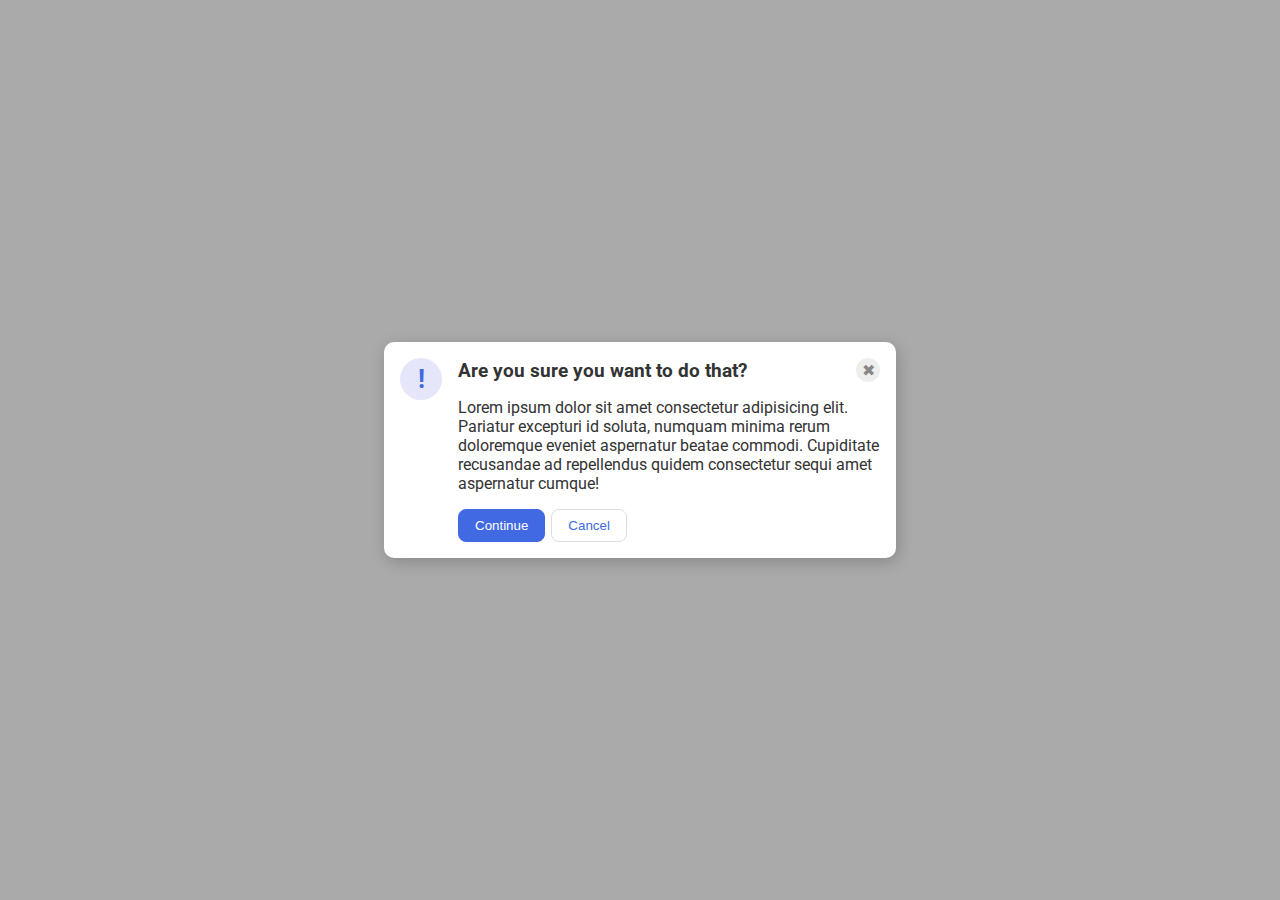
<file: flex/05-flex-modal/index.html>
<!DOCTYPE html>
<html lang="en">
  <head>
    <meta charset="UTF-8">
    <meta http-equiv="X-UA-Compatible" content="IE=edge">
    <meta name="viewport" content="width=device-width, initial-scale=1.0">
    <link rel="stylesheet" href="style.css">
    <title>Modal</title>
  </head>
  <body>
    <div class="modal">
      <div class="icon">!</div>
      <div class="central-text">
        <div class="header">Are you sure you want to do that?
          <div class="close-button">✖</div>
        </div>
        <div class="text">Lorem ipsum dolor sit amet consectetur adipisicing elit. Pariatur excepturi id soluta, numquam minima rerum doloremque eveniet aspernatur beatae commodi. Cupiditate recusandae ad repellendus quidem consectetur sequi amet aspernatur cumque!</div>
        <div class="buttons">
          <button class="continue">Continue</button>
          <button class="cancel">Cancel</button>
        </div>
      </div>
    </div>
  </body>
</html>
</file>
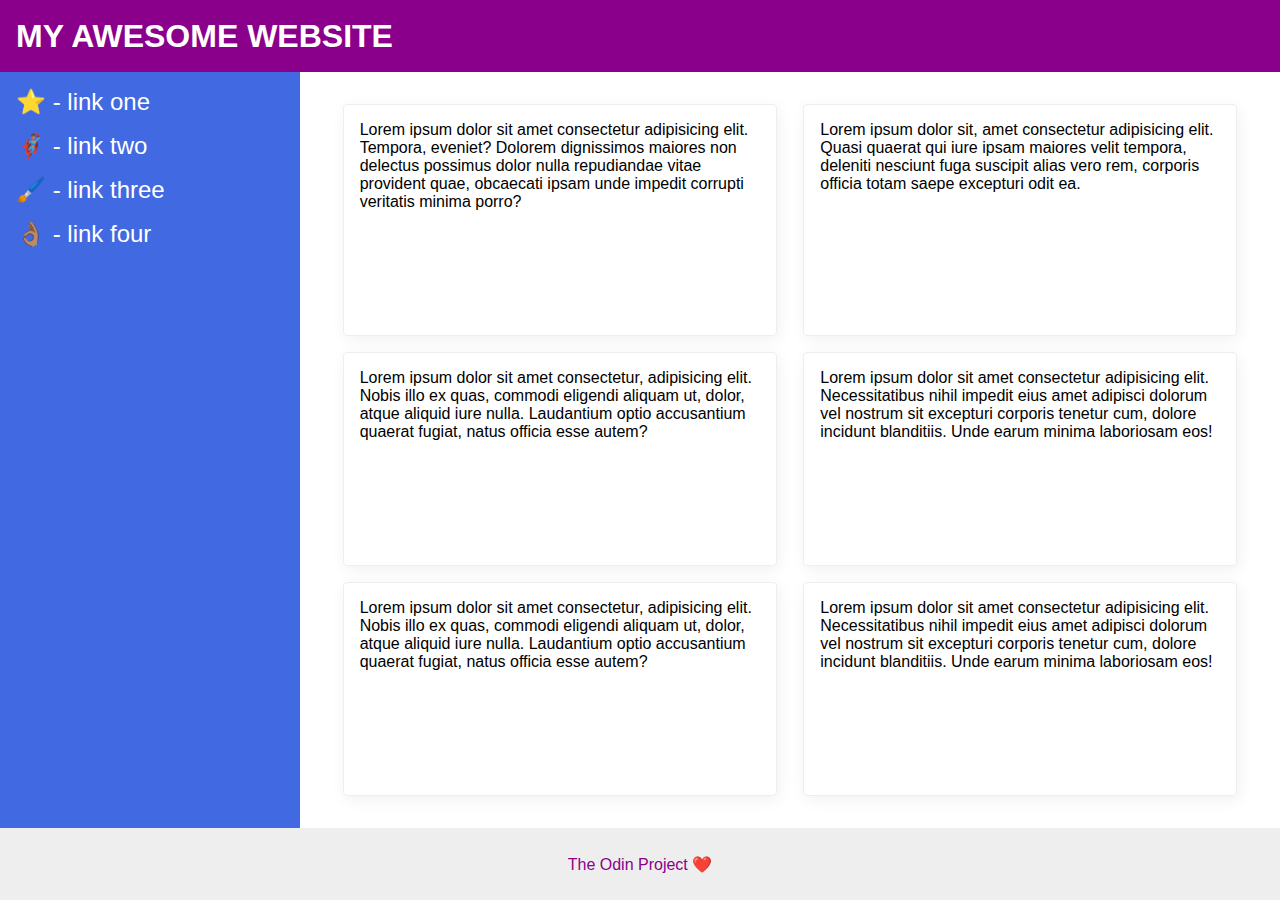
<file: flex/07-flex-layout-2/index.html>
<!DOCTYPE html>
<html lang="en">
  <head>
    <meta charset="UTF-8">
    <meta http-equiv="X-UA-Compatible" content="IE=edge">
    <meta name="viewport" content="width=device-width, initial-scale=1.0">
    <title>The Holy Grail</title>
    <link rel="stylesheet" href="style.css">
  </head>
  <body>
    <div class="header">
      MY AWESOME WEBSITE
    </div>
    
    <main>
      <div class="sidebar">
        <ul>
          <li><a href="#">⭐ - link one</a></li>
          <li><a href="#">🦸🏽‍♂️ - link two</a></li>
          <li><a href="#">🖌️ - link three</a></li>
          <li><a href="#">👌🏽 - link four</a></li>
        </ul>
      </div>
      <section class="cards-content">
        <div class="card">Lorem ipsum dolor sit amet consectetur adipisicing elit. Tempora, eveniet? Dolorem dignissimos maiores non delectus possimus dolor nulla repudiandae vitae provident quae, obcaecati ipsam unde impedit corrupti veritatis minima porro?</div>
        <div class="card">Lorem ipsum dolor sit, amet consectetur adipisicing elit. Quasi quaerat qui iure ipsam maiores velit tempora, deleniti nesciunt fuga suscipit alias vero rem, corporis officia totam saepe excepturi odit ea.</div>
        <div class="card">Lorem ipsum dolor sit amet consectetur, adipisicing elit. Nobis illo ex quas, commodi eligendi aliquam ut, dolor, atque aliquid iure nulla. Laudantium optio accusantium quaerat fugiat, natus officia esse autem?</div>
        <div class="card">Lorem ipsum dolor sit amet consectetur adipisicing elit. Necessitatibus nihil impedit eius amet adipisci dolorum vel nostrum sit excepturi corporis tenetur cum, dolore incidunt blanditiis. Unde earum minima laboriosam eos!</div>
        <div class="card">Lorem ipsum dolor sit amet consectetur, adipisicing elit. Nobis illo ex quas, commodi eligendi aliquam ut, dolor, atque aliquid iure nulla. Laudantium optio accusantium quaerat fugiat, natus officia esse autem?</div>
        <div class="card">Lorem ipsum dolor sit amet consectetur adipisicing elit. Necessitatibus nihil impedit eius amet adipisci dolorum vel nostrum sit excepturi corporis tenetur cum, dolore incidunt blanditiis. Unde earum minima laboriosam eos!</div>
      </section>
    </main>
    
    <div class="footer">
      The Odin Project ❤️
    </div>
  </body>
</html>
</file>
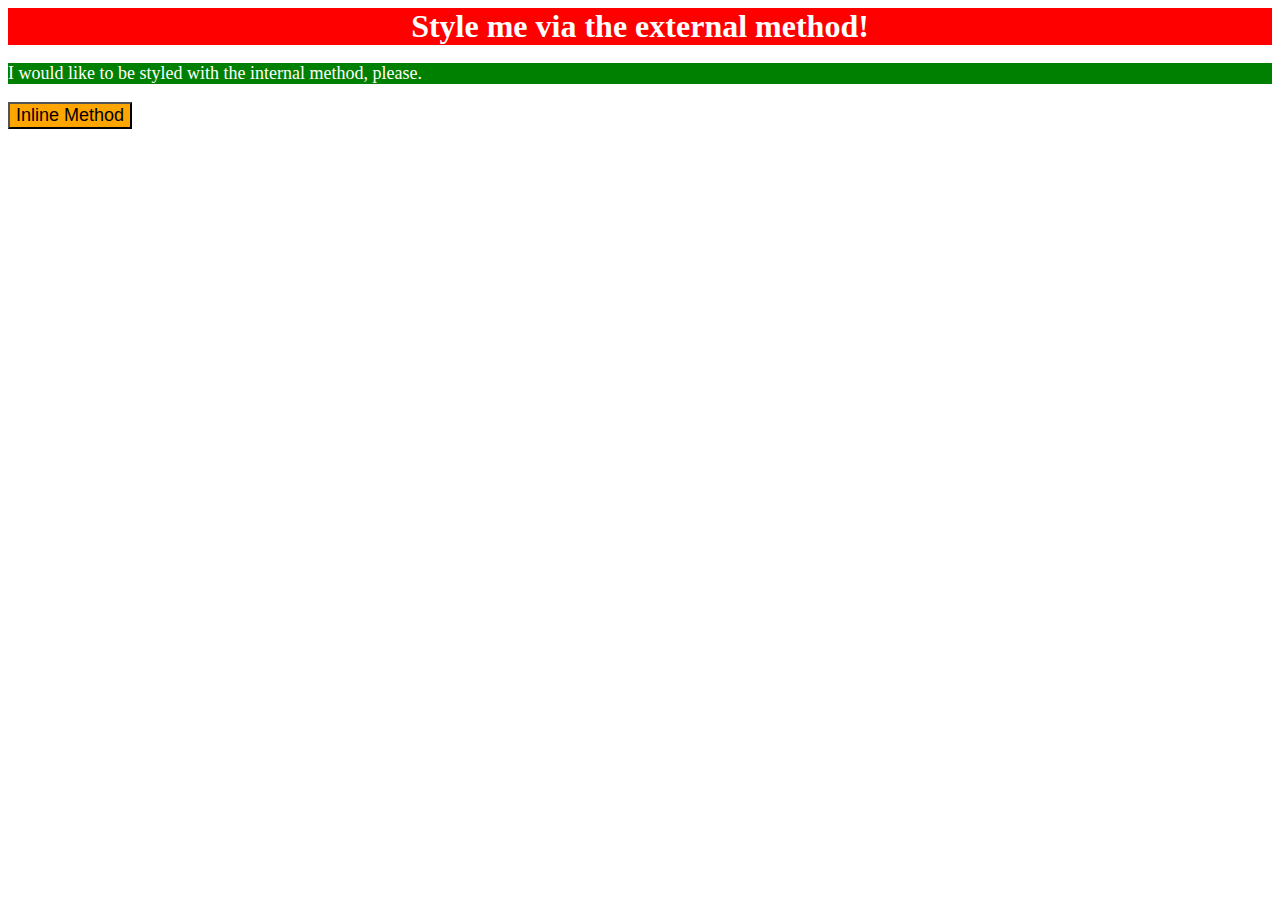
<file: foundations/01-css-methods/index.html>
<!DOCTYPE html>
<html lang="en">
  <head>
    <meta charset="UTF-8">
    <meta http-equiv="X-UA-Compatible" content="IE=edge">
    <meta name="viewport" content="width=device-width, initial-scale=1.0">
    <link rel="stylesheet" href="css/style.css">
    <title>Methods for Adding CSS</title>
    <style>
      p {
        background-color: green;
        color: white;
        font-size: 18px;
      }
    </style>
  </head>
  <body>
    <div>Style me via the external method!</div>
    <p>I would like to be styled with the internal method, please.</p>
    <button style="background-color: orange; font-size: 18px;">Inline Method</button>
  </body>
</html>
</file>
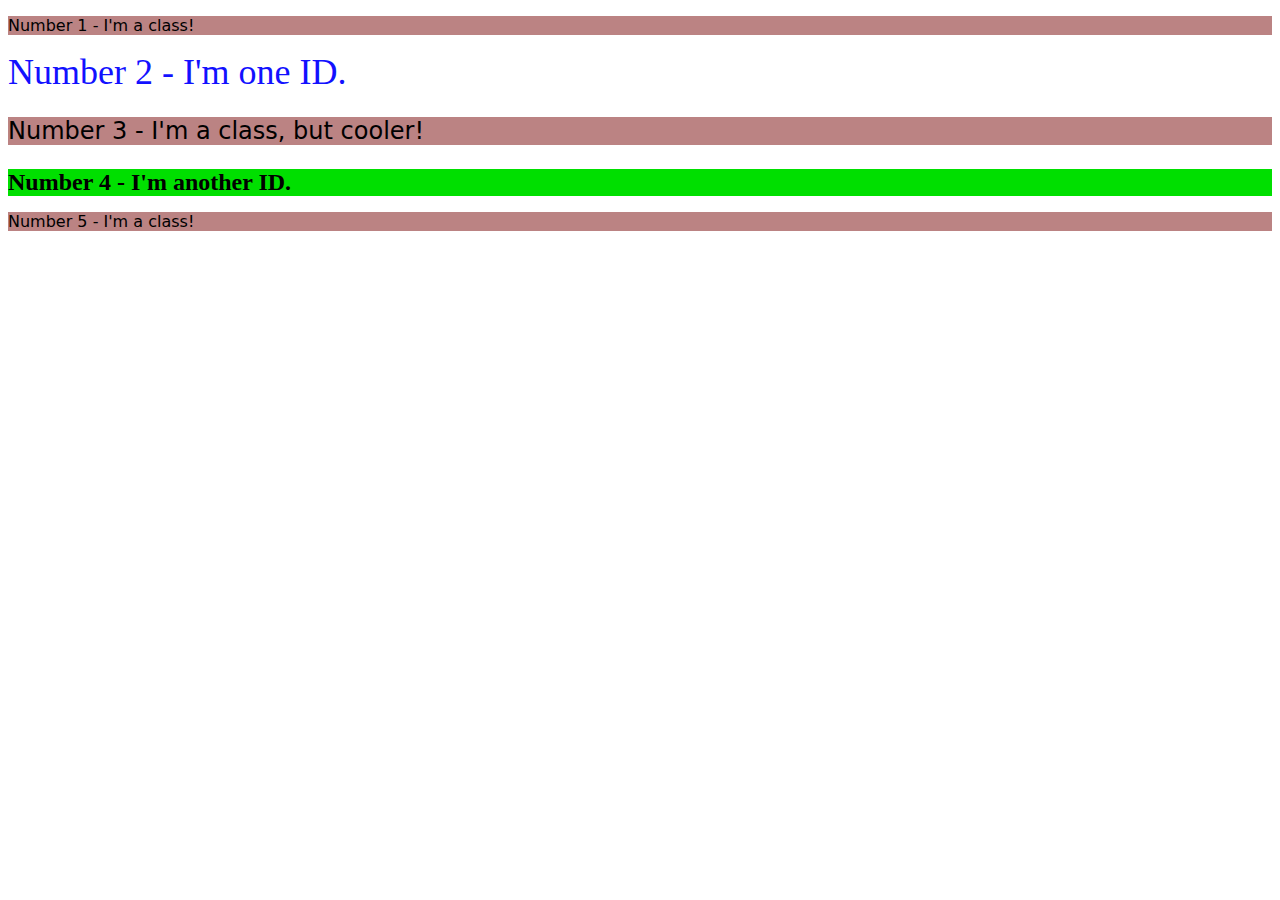
<file: foundations/02-class-id-selectors/index.html>
<!DOCTYPE html>
<html lang="en">
  <head>
    <meta charset="UTF-8">
    <meta http-equiv="X-UA-Compatible" content="IE=edge">
    <meta name="viewport" content="width=device-width, initial-scale=1.0">
    <title>Class and ID Selectors</title>
    <link rel="stylesheet" href="style.css">
  </head>
  <body>
    <p class="odd">Number 1 - I'm a class!</p>
    <div id="num2">Number 2 - I'm one ID.</div>
    <p class="odd bigger">Number 3 - I'm a class, but cooler!</p>
    <div id="num4">Number 4 - I'm another ID.</div>
    <p class="odd">Number 5 - I'm a class!</p>
  </body>
</html>
</file>
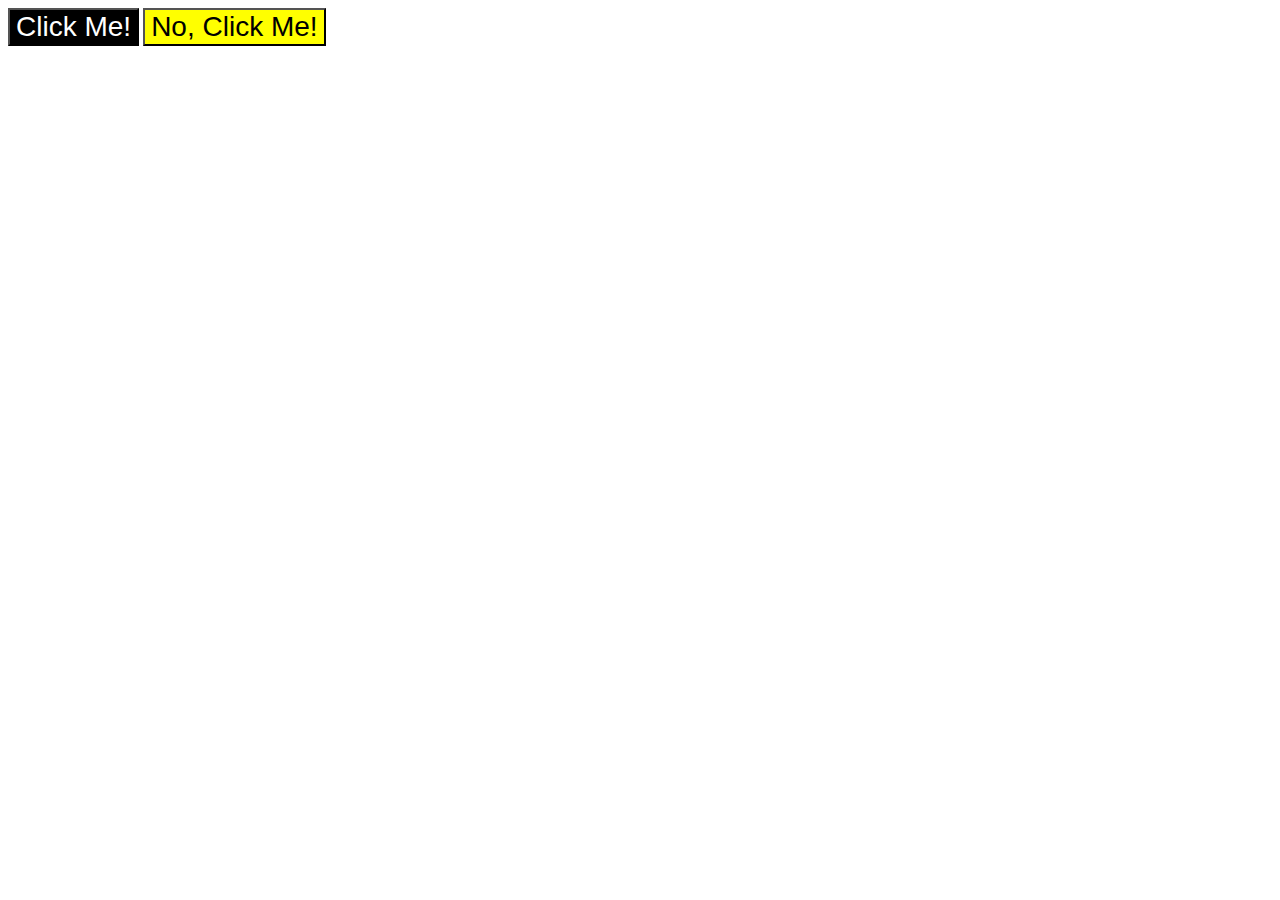
<file: foundations/03-grouping-selectors/index.html>
<!DOCTYPE html>
<html lang="en">
  <head>
    <meta charset="UTF-8">
    <meta http-equiv="X-UA-Compatible" content="IE=edge">
    <meta name="viewport" content="width=device-width, initial-scale=1.0">
    <title>Grouping Selectors</title>
    <link rel="stylesheet" href="style.css">
  </head>
  <body>
    <button class="positive">Click Me!</button>
    <button class="negative">No, Click Me!</button>
  </body>
</html>
</file>
<file: flex/05-flex-modal/style.css>
@import url('https://fonts.googleapis.com/css2?family=Roboto:wght@400;700&display=swap');

html, body {
  height: 100%;
}

body {
  font-family: Roboto, sans-serif;
  margin: 0;
  background: #aaa;
  color: #333;
  /* I'll give you this one for free lol */
  display: flex;
  align-items: center;
  justify-content: center;
}

.modal {
  background: white;
  width: 480px;
  border-radius: 10px;
  box-shadow: 2px 4px 16px rgba(0,0,0,.2);
  padding: 16px;
  display: flex;
  gap: 16px;
}

.icon {
  color: royalblue;
  font-size: 26px;
  font-weight: 700;
  background: lavender;
  width: 42px;
  height: 42px;
  border-radius: 50%;
  display: flex;
  align-items: center;
  justify-content: center;
  flex-shrink: 0;
}

.close-button {
  background: #eee;
  border-radius: 50%;
  color: #888;
  font-weight: 400;
  font-size: 16px;
  height: 24px;
  width: 24px;
  display: flex;
  align-items: center;
  justify-content: center;
  flex-shrink: 0;
}

button {
  padding: 8px 16px;
  border-radius: 8px;
}

button.continue {
  background: royalblue;
  border: 1px solid royalblue;
  color: white;
}

button.cancel {
  background: white;
  border: 1px solid #ddd;
  color: royalblue;
}

.header {
  font-size: 1.2em;
  font-weight: bold;
  display: flex;
  justify-content: space-between;
  align-items: center;
}

.central-text {
  display: flex;
  flex-direction: column;
  gap: 16px;
}

.buttons {
  display: flex;
  gap: 6px;
}
</file>
<file: flex/07-flex-layout-2/style.css>
body {
  font-family: -apple-system, BlinkMacSystemFont, 'Segoe UI', Roboto, Oxygen, Ubuntu, Cantarell, 'Open Sans', 'Helvetica Neue', sans-serif;
  margin: 0;
  min-height: 100vh;
  display: flex;
  flex-direction: column;
}

ul {
  list-style: none;
  margin: 0;
  padding: 0;
}

.header {
  height: 72px;
  background: darkmagenta;
  color: white;
  padding: 0 16px;
  display: flex;
  align-items: center;
  font-size: 2em;
  font-weight: bold;
}

.footer {
  height: 72px;
  background: #eee;
  color: darkmagenta;
  display: flex;
  align-items: center;
  justify-content: center;
}

.sidebar {
  width: 300px;
  background: royalblue;
  box-sizing: border-box;
  flex-shrink: 0;
  padding: 16px;
}

.cards-content {
  display: flex;
  flex-wrap: wrap;
  gap: 16px;
  padding: 32px;
  justify-content: space-evenly;
}

.card {
  border: 1px solid #eee;
  box-shadow: 2px 4px 16px rgba(0,0,0,.06);
  border-radius: 4px;
  flex-shrink: 1;
  flex-basis: 400px;
  padding: 16px;
}

main {
  flex: 1;
  display: flex;
}

a {
  color: white;
  text-decoration: none;
  font-size: 1.5em;
}

li {
  margin-bottom: 16px;
}
</file>
<file: foundations/01-css-methods/css/style.css>
div {
    background-color: red;
    color: white;
    font-size: 32px;
    text-align: center;
    font-weight: bold;
}
</file>
<file: foundations/02-class-id-selectors/style.css>
.odd {
    background-color: hsla(0, 48%, 38%, 0.603);
    font-family: verdana, "DejaVu Sans", sans-serif;
}

.bigger {
    font-size: 24px;
}

#num2 {
    color: #1211ff;
    font-size: 36px;
}

#num4 {
    background-color: #00df00;
    font-size: 24px;
    font-weight: 600;
}
</file>
<file: foundations/03-grouping-selectors/style.css>
.positive, 
.negative {
    font-size: 28px;
    font-family: 'Helvetica', 'Times New Roman', sans-serif;
}
.positive {
    background-color: #000;
    color: #fff;
}

.negative {
    background-color: yellow;
}
</file>
